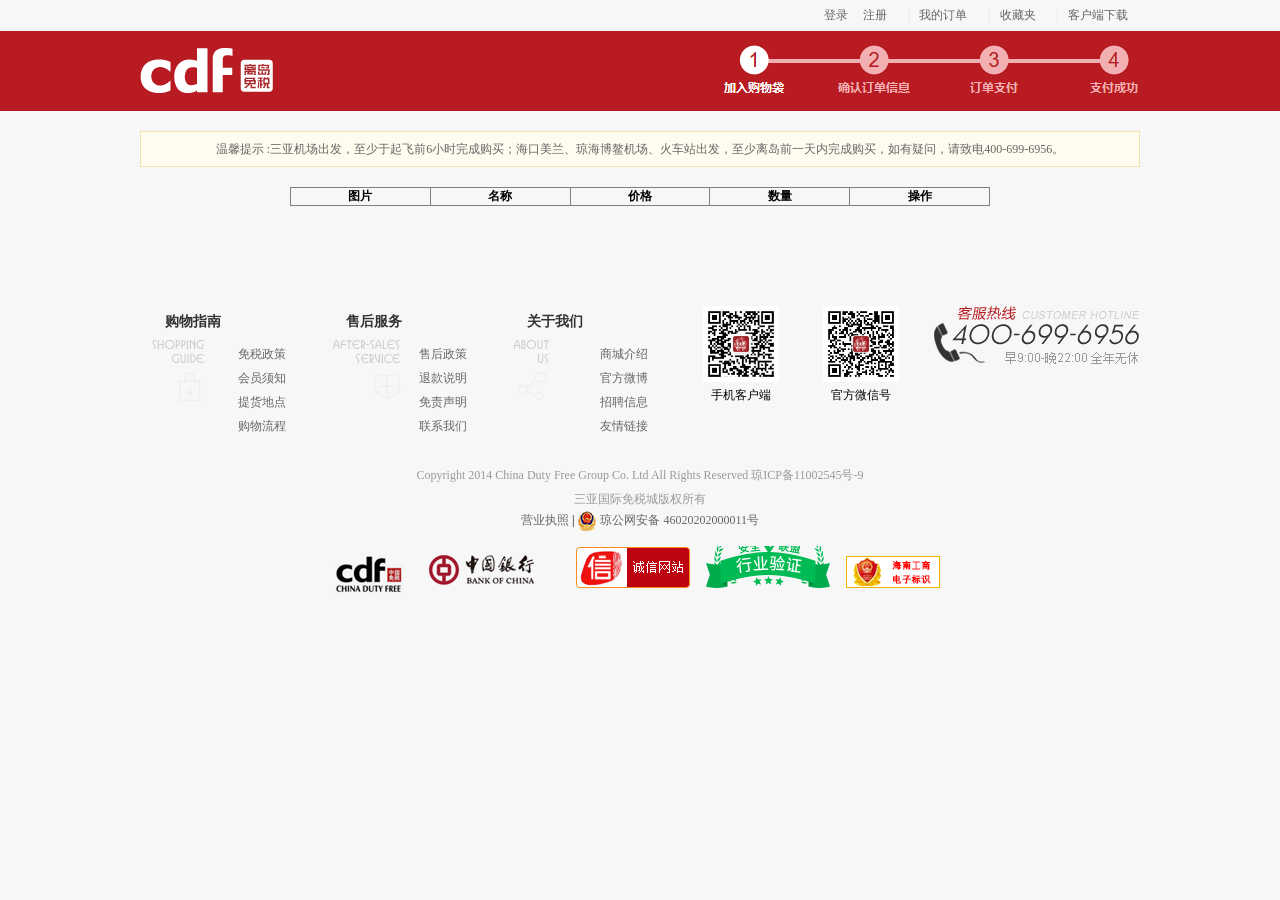
<file: car.html>
<!DOCTYPE html>
<html>
	<head>
		<meta charset="utf-8">
		<title>CDF离岛免税</title>
		<link rel="stylesheet" href="css/public.css">
		<link rel="stylesheet" href="css/shoping.css">
	</head>
	<body>
		<!-- 顶部 -->
		<div id="top">
			<div class="margin">
				<div class="menu">
					<a href="log.html">登录</a>
					<a href="log in.html">注册</a>
					<span>|</span>
					<a href="#">我的订单</a>
					<span>|</span>
					<a href="#">收藏夹</a>
					<span>|</span>
					<a href="#">客户端下载</a>
				</div>
			</div>
		</div>
		
		<!-- 购物车专属头部 -->
		<div id="header">
			<div class="margin">
				<img src="images/shoping.png" alt="" class="logo">
				<img src="images/car.png" alt="" class="car">
			</div>
		</div>
		
		<p id="care">温馨提示 :三亚机场出发，至少于起飞前6小时完成购买；海口美兰、琼海博鳌机场、火车站出发，至少离岛前一天内完成购买，如有疑问，请致电400-699-6956。</p>
		
		<div id="list">
			<table border="1" cellspacing="0" width="700" align="center">
				<thead>
					<tr>
						<th>图片</th>
						<th>名称</th>
						<th>价格</th>
						<th>数量</th>
						<th>操作</th>
					</tr>
				</thead>
				<tbody>
					<!-- <tr>
						<td><img src=""/></td>
						<td>Data</td>
						<td>Data</td>
						<td>Data</td>
						<td><em>删除</em></td>
					</tr> -->
				</tbody>
			</table>
		</div>
		
			
		<!-- 底部 -->
		<div id="bottom">
			<div class="margin">
				<div class="bottom1">
					<h3>购物指南</h3>
					<img src="images/b1.png" alt="">
					<ul>
						<li><a href="#">免税政策</a></li>
						<li><a href="#">会员须知</a></li>
						<li><a href="#">提货地点</a></li>
						<li><a href="#">购物流程</a></li>
					</ul>
				</div>
				<div class="bottom1">
					<h3>售后服务</h3>
					<img src="images/b2.png">
					<ul>
						<li><a href="#">售后政策</a></li>
						<li><a href="#">退款说明</a></li>
						<li><a href="#">免责声明</a></li>
						<li><a href="#">联系我们</a></li>
					</ul>
				</div>
				<div class="bottom1">
					<h3>关于我们</h3>
					<img src="images/b3.png">
					<ul>
						<li><a href="#">商城介绍</a></li>
						<li><a href="#">官方微博</a></li>
						<li><a href="#">招聘信息</a></li>
						<li><a href="#">友情链接</a></li>
					</ul>
				</div>
				<div class="bottom2">
					<img src="images/ma.jpg" alt="">
					手机客户端
				</div>
				<div class="bottom2">
					<img src="images/ma2.jpg" alt="">
					官方微信号
				</div>
				<div class="tel">
					<img src="images/tel.png" alt="">
				</div>
			</div>
		</div>
		<!-- 页脚 -->
		<div id="footer">
			<div class="content">
				Copyright 2014 China Duty Free Group Co. Ltd All Rights Reserved  琼ICP备11002545号-9 <br>
				三亚国际免税城版权所有
			</div>
			<div class="info">
				<a href="#">营业执照</a>
				<span>|</span>
				<a href="#"><img src="images/mao.png" alt=""> 琼公网安备 46020202000011号</a>
			</div>
			<div class="di">
				<img src="images/di.png" alt="">
			</div>
		</div>
		
	</body>
	<script src="libs/jquery.js" type="text/javascript" charset="utf-8"></script>
	<script src="libs/jquery.cookie.js" type="text/javascript" charset="utf-8"></script>
	<script src="js/car.js" type="text/javascript" charset="utf-8"></script>
</html>
</file>
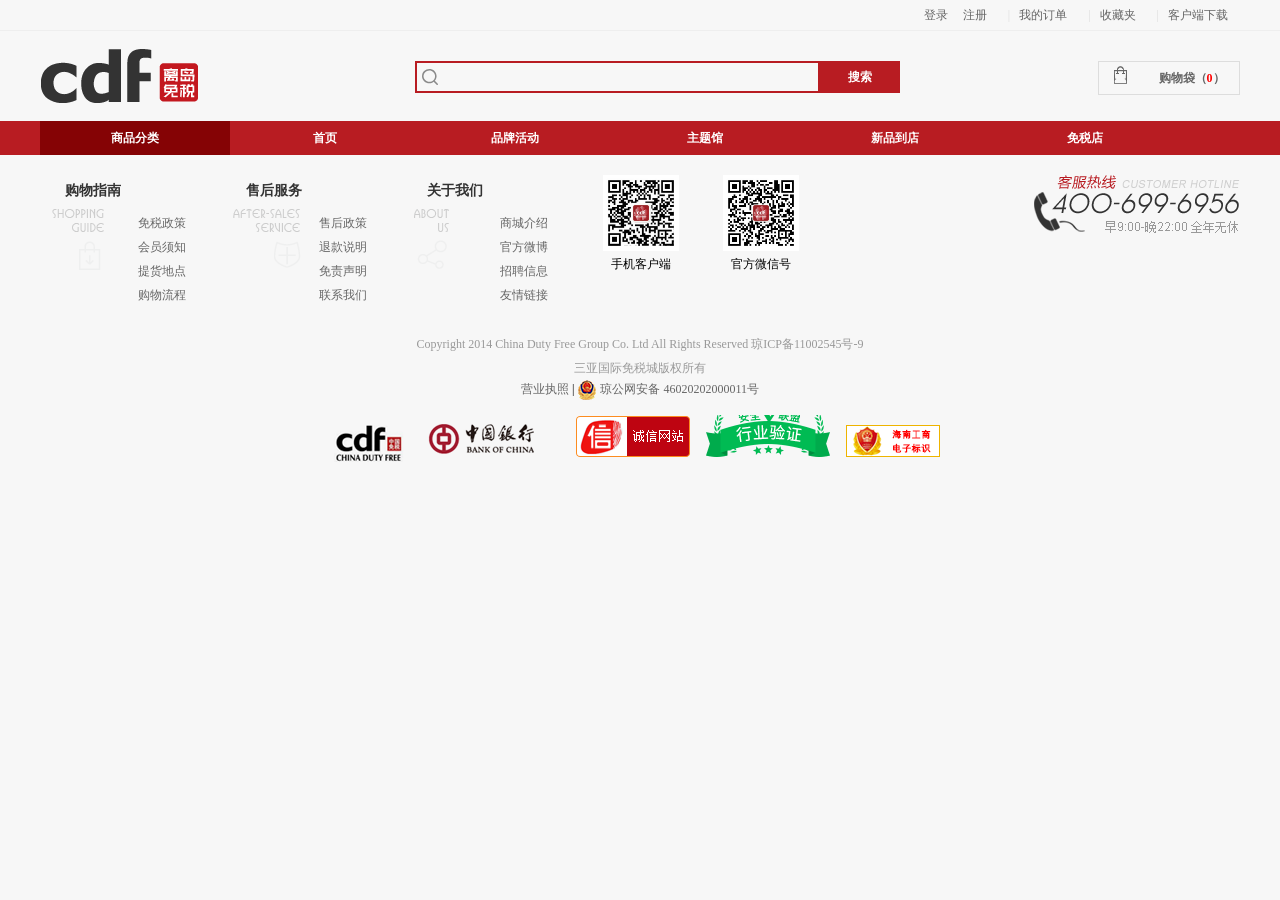
<file: goods.html>
<!DOCTYPE html>
<html>
	<head>
		<meta charset="utf-8">
		<title>CDF离岛免税</title>
		<link rel="stylesheet" href="css/public.css">
		<link rel="stylesheet" href="css/home.css">
		<link rel="stylesheet" type="text/css" href="css/goods.css"/>
	</head>
	<body>
		<!-- 顶部 -->
		<div id="top">
			<div class="margin">
				<div class="menu">
					<a href="log.html">登录</a>
					<a href="log in.html">注册</a>
					<span>|</span>
					<a href="#">我的订单</a>
					<span>|</span>
					<a href="#">收藏夹</a>
					<span>|</span>
					<a href="#">客户端下载</a>
				</div>
			</div>
		</div>

		<!--头部-->
		<div id="header">
			<div class="margin">
				<a href="#" class="logo">
					<img src="images/logo.png" alt="">
				</a>
				<form class="search">
					<input type="text" class="txt">
					<input type="submit" value="搜索" class="btn" />
				</form>

				<!-- 记得加JS跳转 -->
				<div class="shopcar">
					<a href="car.html">购物袋（<span>0</span>）</a>
				</div>
			</div>
		</div>
		<!-- 导航栏 -->
		<nav id="nav">
			<div class="margin">
				<ul class="clear">
					<li class="nav-list">
						<span>商品分类</span>
						<ul>
							<li class="list-1">
								<i></i><a href="#">美妆</a>
								<div class="min-box">
									<p>
										<span>护肤</span>
										<span>护肤</span>
										<span>护肤</span>
										<span>护肤</span>
										<span>护肤</span>
										<span>护肤</span>
										<span>护肤</span>
										<span>护肤</span>
										<span>护肤</span>
										<span>护肤</span>
										<span>护肤</span>
										<span>护肤</span>
										<span>护肤</span>
									</p>
									<p>
										<span>护肤</span>
										<span>护肤</span>
										<span>护肤</span>
										<span>护肤</span>
										<span>护肤</span>
										<span>护肤</span>
										<span>护肤</span>
										<span>护肤</span>
										<span>护肤</span>
										<span>护肤</span>
										<span>护肤</span>
										<span>护肤</span>
										<span>护肤</span>
									</p>
									<p>
										<span>护肤</span>
										<span>护肤</span>
										<span>护肤</span>
										<span>护肤</span>
										<span>护肤</span>
										<span>护肤</span>
										<span>护肤</span>
										<span>护肤</span>
										<span>护肤</span>
										<span>护肤</span>
										<span>护肤</span>
										<span>护肤</span>
										<span>护肤</span>
										<span>护肤</span>
										<span>护肤</span>
										<span>护肤</span>
										<span>护肤</span>
										<span>护肤</span>
										<span>护肤</span>
										<span>护肤</span>
										<span>护肤</span>
									</p>
									<p>
										<span>护肤</span>
										<span>护肤</span>
										<span>护肤</span>
										<span>护肤</span>
										<span>护肤</span>
										<span>护肤</span>
										<span>护肤</span>
										<span>护肤</span>
										<span>护肤</span>
										<span>护肤</span>
										<span>护肤</span>
										<span>护肤</span>
										<span>护肤</span>
									</p>
									<p>
										<span>护肤</span>
										<span>护肤</span>
										<span>护肤</span>
										<span>护肤</span>
										<span>护肤</span>
										<span>护肤</span>
										<span>护肤</span>
										<span>护肤</span>
										<span>护肤</span>
										<span>护肤</span>
										<span>护肤</span>
										<span>护肤</span>
										<span>护肤</span>
										<span>护肤</span>
										<span>护肤</span>
										<span>护肤</span>
										<span>护肤</span>
										<span>护肤</span>
									</p>
								</div>
							</li>
							<li class="list-2">
								<i></i><a href="#">香水</a>
								<div class="min-box">
									<p>
										<span>护肤</span>
										<span>护肤</span>
										<span>护肤</span>
										<span>护肤</span>
										<span>护肤</span>
										<span>护肤</span>
										<span>护肤</span>
										<span>护肤</span>
										<span>护肤</span>
										<span>护肤</span>
										<span>护肤</span>
										<span>护肤</span>
										<span>护肤</span>
									</p>
									<p>
										<span>护肤</span>
										<span>护肤</span>
										<span>护肤</span>
										<span>护肤</span>
										<span>护肤</span>
										<span>护肤</span>
										<span>护肤</span>
										<span>护肤</span>
										<span>护肤</span>
										<span>护肤</span>
										<span>护肤</span>
										<span>护肤</span>
										<span>护肤</span>
									</p>
									<p>
										<span>护肤</span>
										<span>护肤</span>
										<span>护肤</span>
										<span>护肤</span>
										<span>护肤</span>
										<span>护肤</span>
										<span>护肤</span>
										<span>护肤</span>
										<span>护肤</span>
										<span>护肤</span>
										<span>护肤</span>
										<span>护肤</span>
										<span>护肤</span>
										<span>护肤</span>
										<span>护肤</span>
										<span>护肤</span>
										<span>护肤</span>
										<span>护肤</span>
										<span>护肤</span>
										<span>护肤</span>
										<span>护肤</span>
									</p>
									<p>
										<span>护肤</span>
										<span>护肤</span>
										<span>护肤</span>
										<span>护肤</span>
										<span>护肤</span>
										<span>护肤</span>
										<span>护肤</span>
										<span>护肤</span>
										<span>护肤</span>
										<span>护肤</span>
										<span>护肤</span>
										<span>护肤</span>
										<span>护肤</span>
									</p>
									<p>
										<span>护肤</span>
										<span>护肤</span>
										<span>护肤</span>
										<span>护肤</span>
										<span>护肤</span>
										<span>护肤</span>
										<span>护肤</span>
										<span>护肤</span>
										<span>护肤</span>
										<span>护肤</span>
										<span>护肤</span>
										<span>护肤</span>
										<span>护肤</span>
										<span>护肤</span>
										<span>护肤</span>
										<span>护肤</span>
										<span>护肤</span>
										<span>护肤</span>
									</p>
								</div>
							</li>
							<li class="list-3">
								<i></i><a href="#">腕表</a>
								<div class="min-box">
									<p>
										<span>护肤</span>
										<span>护肤</span>
										<span>护肤</span>
										<span>护肤</span>
										<span>护肤</span>
										<span>护肤</span>
										<span>护肤</span>
										<span>护肤</span>
										<span>护肤</span>
										<span>护肤</span>
										<span>护肤</span>
										<span>护肤</span>
										<span>护肤</span>
									</p>
									<p>
										<span>护肤</span>
										<span>护肤</span>
										<span>护肤</span>
										<span>护肤</span>
										<span>护肤</span>
										<span>护肤</span>
										<span>护肤</span>
										<span>护肤</span>
										<span>护肤</span>
										<span>护肤</span>
										<span>护肤</span>
										<span>护肤</span>
										<span>护肤</span>
									</p>
									<p>
										<span>护肤</span>
										<span>护肤</span>
										<span>护肤</span>
										<span>护肤</span>
										<span>护肤</span>
										<span>护肤</span>
										<span>护肤</span>
										<span>护肤</span>
										<span>护肤</span>
										<span>护肤</span>
										<span>护肤</span>
										<span>护肤</span>
										<span>护肤</span>
										<span>护肤</span>
										<span>护肤</span>
										<span>护肤</span>
										<span>护肤</span>
										<span>护肤</span>
										<span>护肤</span>
										<span>护肤</span>
										<span>护肤</span>
									</p>
									<p>
										<span>护肤</span>
										<span>护肤</span>
										<span>护肤</span>
										<span>护肤</span>
										<span>护肤</span>
										<span>护肤</span>
										<span>护肤</span>
										<span>护肤</span>
										<span>护肤</span>
										<span>护肤</span>
										<span>护肤</span>
										<span>护肤</span>
										<span>护肤</span>
									</p>
									<p>
										<span>护肤</span>
										<span>护肤</span>
										<span>护肤</span>
										<span>护肤</span>
										<span>护肤</span>
										<span>护肤</span>
										<span>护肤</span>
										<span>护肤</span>
										<span>护肤</span>
										<span>护肤</span>
										<span>护肤</span>
										<span>护肤</span>
										<span>护肤</span>
										<span>护肤</span>
										<span>护肤</span>
										<span>护肤</span>
										<span>护肤</span>
										<span>护肤</span>
									</p>
								</div>
							</li>
							<li class="list-4">
								<i></i><a href="#">箱包</a>
								<div class="min-box">
									<p>
										<span>护肤</span>
										<span>护肤</span>
										<span>护肤</span>
										<span>护肤</span>
										<span>护肤</span>
										<span>护肤</span>
										<span>护肤</span>
										<span>护肤</span>
										<span>护肤</span>
										<span>护肤</span>
										<span>护肤</span>
										<span>护肤</span>
										<span>护肤</span>
									</p>
									<p>
										<span>护肤</span>
										<span>护肤</span>
										<span>护肤</span>
										<span>护肤</span>
										<span>护肤</span>
										<span>护肤</span>
										<span>护肤</span>
										<span>护肤</span>
										<span>护肤</span>
										<span>护肤</span>
										<span>护肤</span>
										<span>护肤</span>
										<span>护肤</span>
									</p>
									<p>
										<span>护肤</span>
										<span>护肤</span>
										<span>护肤</span>
										<span>护肤</span>
										<span>护肤</span>
										<span>护肤</span>
										<span>护肤</span>
										<span>护肤</span>
										<span>护肤</span>
										<span>护肤</span>
										<span>护肤</span>
										<span>护肤</span>
										<span>护肤</span>
										<span>护肤</span>
										<span>护肤</span>
										<span>护肤</span>
										<span>护肤</span>
										<span>护肤</span>
										<span>护肤</span>
										<span>护肤</span>
										<span>护肤</span>
									</p>
									<p>
										<span>护肤</span>
										<span>护肤</span>
										<span>护肤</span>
										<span>护肤</span>
										<span>护肤</span>
										<span>护肤</span>
										<span>护肤</span>
										<span>护肤</span>
										<span>护肤</span>
										<span>护肤</span>
										<span>护肤</span>
										<span>护肤</span>
										<span>护肤</span>
									</p>
									<p>
										<span>护肤</span>
										<span>护肤</span>
										<span>护肤</span>
										<span>护肤</span>
										<span>护肤</span>
										<span>护肤</span>
										<span>护肤</span>
										<span>护肤</span>
										<span>护肤</span>
										<span>护肤</span>
										<span>护肤</span>
										<span>护肤</span>
										<span>护肤</span>
										<span>护肤</span>
										<span>护肤</span>
										<span>护肤</span>
										<span>护肤</span>
										<span>护肤</span>
									</p>
								</div>
							</li>
							<li class="list-5">
								<i></i><a href="#">配饰</a>
								<div class="min-box">
									<p>
										<span>护肤</span>
										<span>护肤</span>
										<span>护肤</span>
										<span>护肤</span>
										<span>护肤</span>
										<span>护肤</span>
										<span>护肤</span>
										<span>护肤</span>
										<span>护肤</span>
										<span>护肤</span>
										<span>护肤</span>
										<span>护肤</span>
										<span>护肤</span>
									</p>
									<p>
										<span>护肤</span>
										<span>护肤</span>
										<span>护肤</span>
										<span>护肤</span>
										<span>护肤</span>
										<span>护肤</span>
										<span>护肤</span>
										<span>护肤</span>
										<span>护肤</span>
										<span>护肤</span>
										<span>护肤</span>
										<span>护肤</span>
										<span>护肤</span>
									</p>
									<p>
										<span>护肤</span>
										<span>护肤</span>
										<span>护肤</span>
										<span>护肤</span>
										<span>护肤</span>
										<span>护肤</span>
										<span>护肤</span>
										<span>护肤</span>
										<span>护肤</span>
										<span>护肤</span>
										<span>护肤</span>
										<span>护肤</span>
										<span>护肤</span>
										<span>护肤</span>
										<span>护肤</span>
										<span>护肤</span>
										<span>护肤</span>
										<span>护肤</span>
										<span>护肤</span>
										<span>护肤</span>
										<span>护肤</span>
									</p>
									<p>
										<span>护肤</span>
										<span>护肤</span>
										<span>护肤</span>
										<span>护肤</span>
										<span>护肤</span>
										<span>护肤</span>
										<span>护肤</span>
										<span>护肤</span>
										<span>护肤</span>
										<span>护肤</span>
										<span>护肤</span>
										<span>护肤</span>
										<span>护肤</span>
									</p>
									<p>
										<span>护肤</span>
										<span>护肤</span>
										<span>护肤</span>
										<span>护肤</span>
										<span>护肤</span>
										<span>护肤</span>
										<span>护肤</span>
										<span>护肤</span>
										<span>护肤</span>
										<span>护肤</span>
										<span>护肤</span>
										<span>护肤</span>
										<span>护肤</span>
										<span>护肤</span>
										<span>护肤</span>
										<span>护肤</span>
										<span>护肤</span>
										<span>护肤</span>
									</p>
								</div>
							</li>
							<li class="list-6">
								<i></i><a href="#">鞋帽</a>
								<div class="min-box">
									<p>
										<span>护肤</span>
										<span>护肤</span>
										<span>护肤</span>
										<span>护肤</span>
										<span>护肤</span>
										<span>护肤</span>
										<span>护肤</span>
										<span>护肤</span>
										<span>护肤</span>
										<span>护肤</span>
										<span>护肤</span>
										<span>护肤</span>
										<span>护肤</span>
									</p>
									<p>
										<span>护肤</span>
										<span>护肤</span>
										<span>护肤</span>
										<span>护肤</span>
										<span>护肤</span>
										<span>护肤</span>
										<span>护肤</span>
										<span>护肤</span>
										<span>护肤</span>
										<span>护肤</span>
										<span>护肤</span>
										<span>护肤</span>
										<span>护肤</span>
									</p>
									<p>
										<span>护肤</span>
										<span>护肤</span>
										<span>护肤</span>
										<span>护肤</span>
										<span>护肤</span>
										<span>护肤</span>
										<span>护肤</span>
										<span>护肤</span>
										<span>护肤</span>
										<span>护肤</span>
										<span>护肤</span>
										<span>护肤</span>
										<span>护肤</span>
										<span>护肤</span>
										<span>护肤</span>
										<span>护肤</span>
										<span>护肤</span>
										<span>护肤</span>
										<span>护肤</span>
										<span>护肤</span>
										<span>护肤</span>
									</p>
									<p>
										<span>护肤</span>
										<span>护肤</span>
										<span>护肤</span>
										<span>护肤</span>
										<span>护肤</span>
										<span>护肤</span>
										<span>护肤</span>
										<span>护肤</span>
										<span>护肤</span>
										<span>护肤</span>
										<span>护肤</span>
										<span>护肤</span>
										<span>护肤</span>
									</p>
									<p>
										<span>护肤</span>
										<span>护肤</span>
										<span>护肤</span>
										<span>护肤</span>
										<span>护肤</span>
										<span>护肤</span>
										<span>护肤</span>
										<span>护肤</span>
										<span>护肤</span>
										<span>护肤</span>
										<span>护肤</span>
										<span>护肤</span>
										<span>护肤</span>
										<span>护肤</span>
										<span>护肤</span>
										<span>护肤</span>
										<span>护肤</span>
										<span>护肤</span>
									</p>
								</div>
							</li>
							<li class="list-7">
								<i></i><a href="#">生活</a>
								<div class="min-box">
									<p>
										<span>护肤</span>
										<span>护肤</span>
										<span>护肤</span>
										<span>护肤</span>
										<span>护肤</span>
										<span>护肤</span>
										<span>护肤</span>
										<span>护肤</span>
										<span>护肤</span>
										<span>护肤</span>
										<span>护肤</span>
										<span>护肤</span>
										<span>护肤</span>
									</p>
									<p>
										<span>护肤</span>
										<span>护肤</span>
										<span>护肤</span>
										<span>护肤</span>
										<span>护肤</span>
										<span>护肤</span>
										<span>护肤</span>
										<span>护肤</span>
										<span>护肤</span>
										<span>护肤</span>
										<span>护肤</span>
										<span>护肤</span>
										<span>护肤</span>
									</p>
									<p>
										<span>护肤</span>
										<span>护肤</span>
										<span>护肤</span>
										<span>护肤</span>
										<span>护肤</span>
										<span>护肤</span>
										<span>护肤</span>
										<span>护肤</span>
										<span>护肤</span>
										<span>护肤</span>
										<span>护肤</span>
										<span>护肤</span>
										<span>护肤</span>
										<span>护肤</span>
										<span>护肤</span>
										<span>护肤</span>
										<span>护肤</span>
										<span>护肤</span>
										<span>护肤</span>
										<span>护肤</span>
										<span>护肤</span>
									</p>
									<p>
										<span>护肤</span>
										<span>护肤</span>
										<span>护肤</span>
										<span>护肤</span>
										<span>护肤</span>
										<span>护肤</span>
										<span>护肤</span>
										<span>护肤</span>
										<span>护肤</span>
										<span>护肤</span>
										<span>护肤</span>
										<span>护肤</span>
										<span>护肤</span>
									</p>
									<p>
										<span>护肤</span>
										<span>护肤</span>
										<span>护肤</span>
										<span>护肤</span>
										<span>护肤</span>
										<span>护肤</span>
										<span>护肤</span>
										<span>护肤</span>
										<span>护肤</span>
										<span>护肤</span>
										<span>护肤</span>
										<span>护肤</span>
										<span>护肤</span>
										<span>护肤</span>
										<span>护肤</span>
										<span>护肤</span>
										<span>护肤</span>
										<span>护肤</span>
									</p>
								</div>
							</li>
						</ul>
					</li>
					<li><a href="#">首页</a></li>
					<li><a href="#">品牌活动</a></li>
					<li><a href="#">主题馆</a></li>
					<li><a href="#">新品到店</a></li>
					<li><a href="#">免税店</a></li>
				</ul>
			</div>
		</nav>
		<!-- 商品列表 -->
		<div id="cont" class="margin">
				<!-- <div class="box" index="">
					<img src="">
					<span>999</span>
					<p></p>
					<em>加入购物车</em>
				</div> -->
		</div>
		
		<!-- 底部 -->
		<div id="bottom">
			<div class="margin">
				<div class="bottom1">
					<h3>购物指南</h3>
					<img src="images/b1.png" alt="">
					<ul>
						<li><a href="#">免税政策</a></li>
						<li><a href="#">会员须知</a></li>
						<li><a href="#">提货地点</a></li>
						<li><a href="#">购物流程</a></li>
					</ul>
				</div>
				<div class="bottom1">
					<h3>售后服务</h3>
					<img src="images/b2.png">
					<ul>
						<li><a href="#">售后政策</a></li>
						<li><a href="#">退款说明</a></li>
						<li><a href="#">免责声明</a></li>
						<li><a href="#">联系我们</a></li>
					</ul>
				</div>
				<div class="bottom1">
					<h3>关于我们</h3>
					<img src="images/b3.png">
					<ul>
						<li><a href="#">商城介绍</a></li>
						<li><a href="#">官方微博</a></li>
						<li><a href="#">招聘信息</a></li>
						<li><a href="#">友情链接</a></li>
					</ul>
				</div>
				<div class="bottom2">
					<img src="images/ma.jpg" alt="">
					手机客户端
				</div>
				<div class="bottom2">
					<img src="images/ma2.jpg" alt="">
					官方微信号
				</div>
				<div class="tel">
					<img src="images/tel.png" alt="">
				</div>
			</div>
		</div>
		<!-- 页脚 -->
		<div id="footer">
			<div class="content">
				Copyright 2014 China Duty Free Group Co. Ltd All Rights Reserved  琼ICP备11002545号-9 <br>
				三亚国际免税城版权所有
			</div>
			<div class="info">
				<a href="#">营业执照</a>
				<span>|</span>
				<a href="#"><img src="images/mao.png" alt=""> 琼公网安备 46020202000011号</a>
			</div>
			<div class="di">
				<img src="images/di.png" alt="">
			</div>
		</div>
		
	<script type="text/javascript" src="libs/ajax.3.0.js"></script>
	<script type="text/javascript" src="libs/cookie.js"></script>
	<script src="js/goods.js" type="text/javascript" charset="utf-8"></script>
	</body>
</html>
</file>
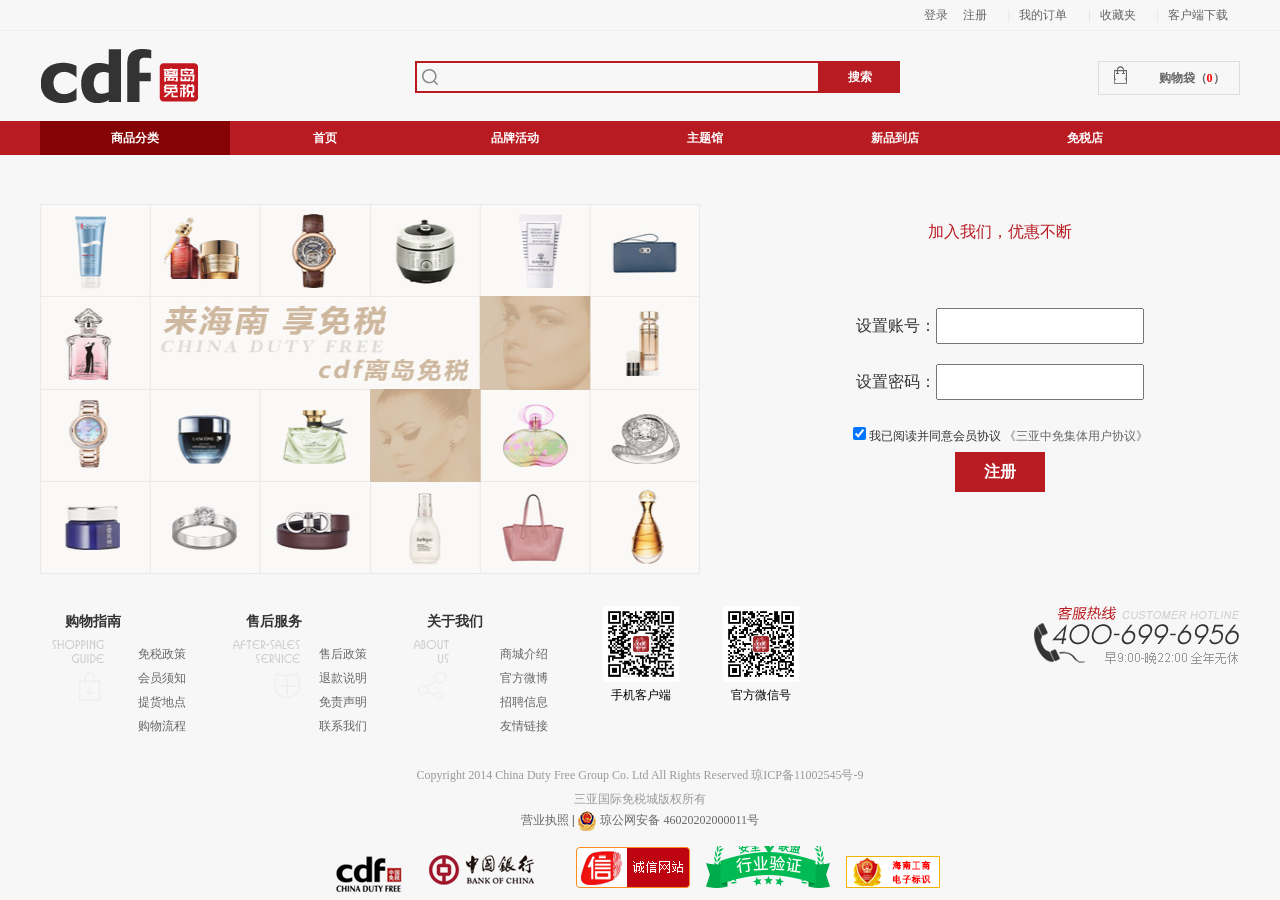
<file: log in.html>
<!DOCTYPE html>
<html>
	<head>
		<meta charset="utf-8">
		<title>CDF离岛免税</title>
		<link rel="stylesheet" href="css/public.css">
		<link rel="stylesheet" href="css/home.css">
		<link rel="stylesheet" type="text/css" href="css/log in.css"/>
	</head>
	<body>
		<!-- 顶部 -->
		<div id="top">
			<div class="margin">
				<div class="menu">
					<a href="#">登录</a>
					<a href="#">注册</a>
					<span>|</span>
					<a href="#">我的订单</a>
					<span>|</span>
					<a href="#">收藏夹</a>
					<span>|</span>
					<a href="#">客户端下载</a>
				</div>
			</div>
		</div>

		<!--头部-->
		<div id="header">
			<div class="margin">
				<a href="#" class="logo">
					<img src="images/logo.png" alt="">
				</a>
				<form class="search">
					<input type="text" class="txt">
					<input type="submit" value="搜索" class="btn" />
				</form>

				<!-- 记得加JS跳转 -->
				<div class="shopcar">
					<a href="#">购物袋（<span>0</span>）</a>
				</div>
			</div>
		</div>
		<!-- 导航栏 -->
		<nav id="nav">
			<div class="margin">
				<ul class="clear">
					<li class="nav-list">
						<span>商品分类</span>
						<ul>
							<li class="list-1">
								<i></i><a href="#">美妆</a>
								<div class="min-box">
									<p>
										<span>护肤</span>
										<span>护肤</span>
										<span>护肤</span>
										<span>护肤</span>
										<span>护肤</span>
										<span>护肤</span>
										<span>护肤</span>
										<span>护肤</span>
										<span>护肤</span>
										<span>护肤</span>
										<span>护肤</span>
										<span>护肤</span>
										<span>护肤</span>
									</p>
									<p>
										<span>护肤</span>
										<span>护肤</span>
										<span>护肤</span>
										<span>护肤</span>
										<span>护肤</span>
										<span>护肤</span>
										<span>护肤</span>
										<span>护肤</span>
										<span>护肤</span>
										<span>护肤</span>
										<span>护肤</span>
										<span>护肤</span>
										<span>护肤</span>
									</p>
									<p>
										<span>护肤</span>
										<span>护肤</span>
										<span>护肤</span>
										<span>护肤</span>
										<span>护肤</span>
										<span>护肤</span>
										<span>护肤</span>
										<span>护肤</span>
										<span>护肤</span>
										<span>护肤</span>
										<span>护肤</span>
										<span>护肤</span>
										<span>护肤</span>
										<span>护肤</span>
										<span>护肤</span>
										<span>护肤</span>
										<span>护肤</span>
										<span>护肤</span>
										<span>护肤</span>
										<span>护肤</span>
										<span>护肤</span>
									</p>
									<p>
										<span>护肤</span>
										<span>护肤</span>
										<span>护肤</span>
										<span>护肤</span>
										<span>护肤</span>
										<span>护肤</span>
										<span>护肤</span>
										<span>护肤</span>
										<span>护肤</span>
										<span>护肤</span>
										<span>护肤</span>
										<span>护肤</span>
										<span>护肤</span>
									</p>
									<p>
										<span>护肤</span>
										<span>护肤</span>
										<span>护肤</span>
										<span>护肤</span>
										<span>护肤</span>
										<span>护肤</span>
										<span>护肤</span>
										<span>护肤</span>
										<span>护肤</span>
										<span>护肤</span>
										<span>护肤</span>
										<span>护肤</span>
										<span>护肤</span>
										<span>护肤</span>
										<span>护肤</span>
										<span>护肤</span>
										<span>护肤</span>
										<span>护肤</span>
									</p>
								</div>
							</li>
							<li class="list-2">
								<i></i><a href="#">香水</a>
								<div class="min-box">
									<p>
										<span>护肤</span>
										<span>护肤</span>
										<span>护肤</span>
										<span>护肤</span>
										<span>护肤</span>
										<span>护肤</span>
										<span>护肤</span>
										<span>护肤</span>
										<span>护肤</span>
										<span>护肤</span>
										<span>护肤</span>
										<span>护肤</span>
										<span>护肤</span>
									</p>
									<p>
										<span>护肤</span>
										<span>护肤</span>
										<span>护肤</span>
										<span>护肤</span>
										<span>护肤</span>
										<span>护肤</span>
										<span>护肤</span>
										<span>护肤</span>
										<span>护肤</span>
										<span>护肤</span>
										<span>护肤</span>
										<span>护肤</span>
										<span>护肤</span>
									</p>
									<p>
										<span>护肤</span>
										<span>护肤</span>
										<span>护肤</span>
										<span>护肤</span>
										<span>护肤</span>
										<span>护肤</span>
										<span>护肤</span>
										<span>护肤</span>
										<span>护肤</span>
										<span>护肤</span>
										<span>护肤</span>
										<span>护肤</span>
										<span>护肤</span>
										<span>护肤</span>
										<span>护肤</span>
										<span>护肤</span>
										<span>护肤</span>
										<span>护肤</span>
										<span>护肤</span>
										<span>护肤</span>
										<span>护肤</span>
									</p>
									<p>
										<span>护肤</span>
										<span>护肤</span>
										<span>护肤</span>
										<span>护肤</span>
										<span>护肤</span>
										<span>护肤</span>
										<span>护肤</span>
										<span>护肤</span>
										<span>护肤</span>
										<span>护肤</span>
										<span>护肤</span>
										<span>护肤</span>
										<span>护肤</span>
									</p>
									<p>
										<span>护肤</span>
										<span>护肤</span>
										<span>护肤</span>
										<span>护肤</span>
										<span>护肤</span>
										<span>护肤</span>
										<span>护肤</span>
										<span>护肤</span>
										<span>护肤</span>
										<span>护肤</span>
										<span>护肤</span>
										<span>护肤</span>
										<span>护肤</span>
										<span>护肤</span>
										<span>护肤</span>
										<span>护肤</span>
										<span>护肤</span>
										<span>护肤</span>
									</p>
								</div>
							</li>
							<li class="list-3">
								<i></i><a href="#">腕表</a>
								<div class="min-box">
									<p>
										<span>护肤</span>
										<span>护肤</span>
										<span>护肤</span>
										<span>护肤</span>
										<span>护肤</span>
										<span>护肤</span>
										<span>护肤</span>
										<span>护肤</span>
										<span>护肤</span>
										<span>护肤</span>
										<span>护肤</span>
										<span>护肤</span>
										<span>护肤</span>
									</p>
									<p>
										<span>护肤</span>
										<span>护肤</span>
										<span>护肤</span>
										<span>护肤</span>
										<span>护肤</span>
										<span>护肤</span>
										<span>护肤</span>
										<span>护肤</span>
										<span>护肤</span>
										<span>护肤</span>
										<span>护肤</span>
										<span>护肤</span>
										<span>护肤</span>
									</p>
									<p>
										<span>护肤</span>
										<span>护肤</span>
										<span>护肤</span>
										<span>护肤</span>
										<span>护肤</span>
										<span>护肤</span>
										<span>护肤</span>
										<span>护肤</span>
										<span>护肤</span>
										<span>护肤</span>
										<span>护肤</span>
										<span>护肤</span>
										<span>护肤</span>
										<span>护肤</span>
										<span>护肤</span>
										<span>护肤</span>
										<span>护肤</span>
										<span>护肤</span>
										<span>护肤</span>
										<span>护肤</span>
										<span>护肤</span>
									</p>
									<p>
										<span>护肤</span>
										<span>护肤</span>
										<span>护肤</span>
										<span>护肤</span>
										<span>护肤</span>
										<span>护肤</span>
										<span>护肤</span>
										<span>护肤</span>
										<span>护肤</span>
										<span>护肤</span>
										<span>护肤</span>
										<span>护肤</span>
										<span>护肤</span>
									</p>
									<p>
										<span>护肤</span>
										<span>护肤</span>
										<span>护肤</span>
										<span>护肤</span>
										<span>护肤</span>
										<span>护肤</span>
										<span>护肤</span>
										<span>护肤</span>
										<span>护肤</span>
										<span>护肤</span>
										<span>护肤</span>
										<span>护肤</span>
										<span>护肤</span>
										<span>护肤</span>
										<span>护肤</span>
										<span>护肤</span>
										<span>护肤</span>
										<span>护肤</span>
									</p>
								</div>
							</li>
							<li class="list-4">
								<i></i><a href="#">箱包</a>
								<div class="min-box">
									<p>
										<span>护肤</span>
										<span>护肤</span>
										<span>护肤</span>
										<span>护肤</span>
										<span>护肤</span>
										<span>护肤</span>
										<span>护肤</span>
										<span>护肤</span>
										<span>护肤</span>
										<span>护肤</span>
										<span>护肤</span>
										<span>护肤</span>
										<span>护肤</span>
									</p>
									<p>
										<span>护肤</span>
										<span>护肤</span>
										<span>护肤</span>
										<span>护肤</span>
										<span>护肤</span>
										<span>护肤</span>
										<span>护肤</span>
										<span>护肤</span>
										<span>护肤</span>
										<span>护肤</span>
										<span>护肤</span>
										<span>护肤</span>
										<span>护肤</span>
									</p>
									<p>
										<span>护肤</span>
										<span>护肤</span>
										<span>护肤</span>
										<span>护肤</span>
										<span>护肤</span>
										<span>护肤</span>
										<span>护肤</span>
										<span>护肤</span>
										<span>护肤</span>
										<span>护肤</span>
										<span>护肤</span>
										<span>护肤</span>
										<span>护肤</span>
										<span>护肤</span>
										<span>护肤</span>
										<span>护肤</span>
										<span>护肤</span>
										<span>护肤</span>
										<span>护肤</span>
										<span>护肤</span>
										<span>护肤</span>
									</p>
									<p>
										<span>护肤</span>
										<span>护肤</span>
										<span>护肤</span>
										<span>护肤</span>
										<span>护肤</span>
										<span>护肤</span>
										<span>护肤</span>
										<span>护肤</span>
										<span>护肤</span>
										<span>护肤</span>
										<span>护肤</span>
										<span>护肤</span>
										<span>护肤</span>
									</p>
									<p>
										<span>护肤</span>
										<span>护肤</span>
										<span>护肤</span>
										<span>护肤</span>
										<span>护肤</span>
										<span>护肤</span>
										<span>护肤</span>
										<span>护肤</span>
										<span>护肤</span>
										<span>护肤</span>
										<span>护肤</span>
										<span>护肤</span>
										<span>护肤</span>
										<span>护肤</span>
										<span>护肤</span>
										<span>护肤</span>
										<span>护肤</span>
										<span>护肤</span>
									</p>
								</div>
							</li>
							<li class="list-5">
								<i></i><a href="#">配饰</a>
								<div class="min-box">
									<p>
										<span>护肤</span>
										<span>护肤</span>
										<span>护肤</span>
										<span>护肤</span>
										<span>护肤</span>
										<span>护肤</span>
										<span>护肤</span>
										<span>护肤</span>
										<span>护肤</span>
										<span>护肤</span>
										<span>护肤</span>
										<span>护肤</span>
										<span>护肤</span>
									</p>
									<p>
										<span>护肤</span>
										<span>护肤</span>
										<span>护肤</span>
										<span>护肤</span>
										<span>护肤</span>
										<span>护肤</span>
										<span>护肤</span>
										<span>护肤</span>
										<span>护肤</span>
										<span>护肤</span>
										<span>护肤</span>
										<span>护肤</span>
										<span>护肤</span>
									</p>
									<p>
										<span>护肤</span>
										<span>护肤</span>
										<span>护肤</span>
										<span>护肤</span>
										<span>护肤</span>
										<span>护肤</span>
										<span>护肤</span>
										<span>护肤</span>
										<span>护肤</span>
										<span>护肤</span>
										<span>护肤</span>
										<span>护肤</span>
										<span>护肤</span>
										<span>护肤</span>
										<span>护肤</span>
										<span>护肤</span>
										<span>护肤</span>
										<span>护肤</span>
										<span>护肤</span>
										<span>护肤</span>
										<span>护肤</span>
									</p>
									<p>
										<span>护肤</span>
										<span>护肤</span>
										<span>护肤</span>
										<span>护肤</span>
										<span>护肤</span>
										<span>护肤</span>
										<span>护肤</span>
										<span>护肤</span>
										<span>护肤</span>
										<span>护肤</span>
										<span>护肤</span>
										<span>护肤</span>
										<span>护肤</span>
									</p>
									<p>
										<span>护肤</span>
										<span>护肤</span>
										<span>护肤</span>
										<span>护肤</span>
										<span>护肤</span>
										<span>护肤</span>
										<span>护肤</span>
										<span>护肤</span>
										<span>护肤</span>
										<span>护肤</span>
										<span>护肤</span>
										<span>护肤</span>
										<span>护肤</span>
										<span>护肤</span>
										<span>护肤</span>
										<span>护肤</span>
										<span>护肤</span>
										<span>护肤</span>
									</p>
								</div>
							</li>
							<li class="list-6">
								<i></i><a href="#">鞋帽</a>
								<div class="min-box">
									<p>
										<span>护肤</span>
										<span>护肤</span>
										<span>护肤</span>
										<span>护肤</span>
										<span>护肤</span>
										<span>护肤</span>
										<span>护肤</span>
										<span>护肤</span>
										<span>护肤</span>
										<span>护肤</span>
										<span>护肤</span>
										<span>护肤</span>
										<span>护肤</span>
									</p>
									<p>
										<span>护肤</span>
										<span>护肤</span>
										<span>护肤</span>
										<span>护肤</span>
										<span>护肤</span>
										<span>护肤</span>
										<span>护肤</span>
										<span>护肤</span>
										<span>护肤</span>
										<span>护肤</span>
										<span>护肤</span>
										<span>护肤</span>
										<span>护肤</span>
									</p>
									<p>
										<span>护肤</span>
										<span>护肤</span>
										<span>护肤</span>
										<span>护肤</span>
										<span>护肤</span>
										<span>护肤</span>
										<span>护肤</span>
										<span>护肤</span>
										<span>护肤</span>
										<span>护肤</span>
										<span>护肤</span>
										<span>护肤</span>
										<span>护肤</span>
										<span>护肤</span>
										<span>护肤</span>
										<span>护肤</span>
										<span>护肤</span>
										<span>护肤</span>
										<span>护肤</span>
										<span>护肤</span>
										<span>护肤</span>
									</p>
									<p>
										<span>护肤</span>
										<span>护肤</span>
										<span>护肤</span>
										<span>护肤</span>
										<span>护肤</span>
										<span>护肤</span>
										<span>护肤</span>
										<span>护肤</span>
										<span>护肤</span>
										<span>护肤</span>
										<span>护肤</span>
										<span>护肤</span>
										<span>护肤</span>
									</p>
									<p>
										<span>护肤</span>
										<span>护肤</span>
										<span>护肤</span>
										<span>护肤</span>
										<span>护肤</span>
										<span>护肤</span>
										<span>护肤</span>
										<span>护肤</span>
										<span>护肤</span>
										<span>护肤</span>
										<span>护肤</span>
										<span>护肤</span>
										<span>护肤</span>
										<span>护肤</span>
										<span>护肤</span>
										<span>护肤</span>
										<span>护肤</span>
										<span>护肤</span>
									</p>
								</div>
							</li>
							<li class="list-7">
								<i></i><a href="#">生活</a>
								<div class="min-box">
									<p>
										<span>护肤</span>
										<span>护肤</span>
										<span>护肤</span>
										<span>护肤</span>
										<span>护肤</span>
										<span>护肤</span>
										<span>护肤</span>
										<span>护肤</span>
										<span>护肤</span>
										<span>护肤</span>
										<span>护肤</span>
										<span>护肤</span>
										<span>护肤</span>
									</p>
									<p>
										<span>护肤</span>
										<span>护肤</span>
										<span>护肤</span>
										<span>护肤</span>
										<span>护肤</span>
										<span>护肤</span>
										<span>护肤</span>
										<span>护肤</span>
										<span>护肤</span>
										<span>护肤</span>
										<span>护肤</span>
										<span>护肤</span>
										<span>护肤</span>
									</p>
									<p>
										<span>护肤</span>
										<span>护肤</span>
										<span>护肤</span>
										<span>护肤</span>
										<span>护肤</span>
										<span>护肤</span>
										<span>护肤</span>
										<span>护肤</span>
										<span>护肤</span>
										<span>护肤</span>
										<span>护肤</span>
										<span>护肤</span>
										<span>护肤</span>
										<span>护肤</span>
										<span>护肤</span>
										<span>护肤</span>
										<span>护肤</span>
										<span>护肤</span>
										<span>护肤</span>
										<span>护肤</span>
										<span>护肤</span>
									</p>
									<p>
										<span>护肤</span>
										<span>护肤</span>
										<span>护肤</span>
										<span>护肤</span>
										<span>护肤</span>
										<span>护肤</span>
										<span>护肤</span>
										<span>护肤</span>
										<span>护肤</span>
										<span>护肤</span>
										<span>护肤</span>
										<span>护肤</span>
										<span>护肤</span>
									</p>
									<p>
										<span>护肤</span>
										<span>护肤</span>
										<span>护肤</span>
										<span>护肤</span>
										<span>护肤</span>
										<span>护肤</span>
										<span>护肤</span>
										<span>护肤</span>
										<span>护肤</span>
										<span>护肤</span>
										<span>护肤</span>
										<span>护肤</span>
										<span>护肤</span>
										<span>护肤</span>
										<span>护肤</span>
										<span>护肤</span>
										<span>护肤</span>
										<span>护肤</span>
									</p>
								</div>
							</li>
						</ul>
					</li>
					<li><a href="#">首页</a></li>
					<li><a href="#">品牌活动</a></li>
					<li><a href="#">主题馆</a></li>
					<li><a href="#">新品到店</a></li>
					<li><a href="#">免税店</a></li>
				</ul>
			</div>
		</nav>
		
		<!-- log -->
		<div id="log">
			<div class="margin">
				<img src="images/log.jpg" alt="">
				<form>
					<h3>加入我们，优惠不断</h3>
					<span>设置账号：</span><input type="text" id="user" value="" />
					<br>
					<span>设置密码：</span><input type="password" id="psw" value="" />
					<br>
					<input type="checkbox" value="Car" checked="checked" />
					<span class="xieyi">我已阅读并同意会员协议</span>
					<a href="#">《三亚中免集体用户协议》</a>
					<br>
					<input type="button" name="" id="btn" value="注册" />
					
				</form>
			</div>
		</div>
		
		
		
		
		
		<!-- 底部 -->
		<div id="bottom">
			<div class="margin">
				<div class="bottom1">
					<h3>购物指南</h3>
					<img src="images/b1.png" alt="">
					<ul>
						<li><a href="#">免税政策</a></li>
						<li><a href="#">会员须知</a></li>
						<li><a href="#">提货地点</a></li>
						<li><a href="#">购物流程</a></li>
					</ul>
				</div>
				<div class="bottom1">
					<h3>售后服务</h3>
					<img src="images/b2.png">
					<ul>
						<li><a href="#">售后政策</a></li>
						<li><a href="#">退款说明</a></li>
						<li><a href="#">免责声明</a></li>
						<li><a href="#">联系我们</a></li>
					</ul>
				</div>
				<div class="bottom1">
					<h3>关于我们</h3>
					<img src="images/b3.png">
					<ul>
						<li><a href="#">商城介绍</a></li>
						<li><a href="#">官方微博</a></li>
						<li><a href="#">招聘信息</a></li>
						<li><a href="#">友情链接</a></li>
					</ul>
				</div>
				<div class="bottom2">
					<img src="images/ma.jpg" alt="">
					手机客户端
				</div>
				<div class="bottom2">
					<img src="images/ma2.jpg" alt="">
					官方微信号
				</div>
				<div class="tel">
					<img src="images/tel.png" alt="">
				</div>
			</div>
		</div>
		<!-- 页脚 -->
		<div id="footer">
			<div class="content">
				Copyright 2014 China Duty Free Group Co. Ltd All Rights Reserved  琼ICP备11002545号-9 <br>
				三亚国际免税城版权所有
			</div>
			<div class="info">
				<a href="#">营业执照</a>
				<span>|</span>
				<a href="#"><img src="images/mao.png" alt=""> 琼公网安备 46020202000011号</a>
			</div>
			<div class="di">
				<img src="images/di.png" alt="">
			</div>
		</div>
		<script src="libs/ajax.3.0.js" type="text/javascript" charset="utf-8"></script>
		<script src="js/login.js" type="text/javascript" charset="utf-8"></script>
	</body>
</html>
</file>
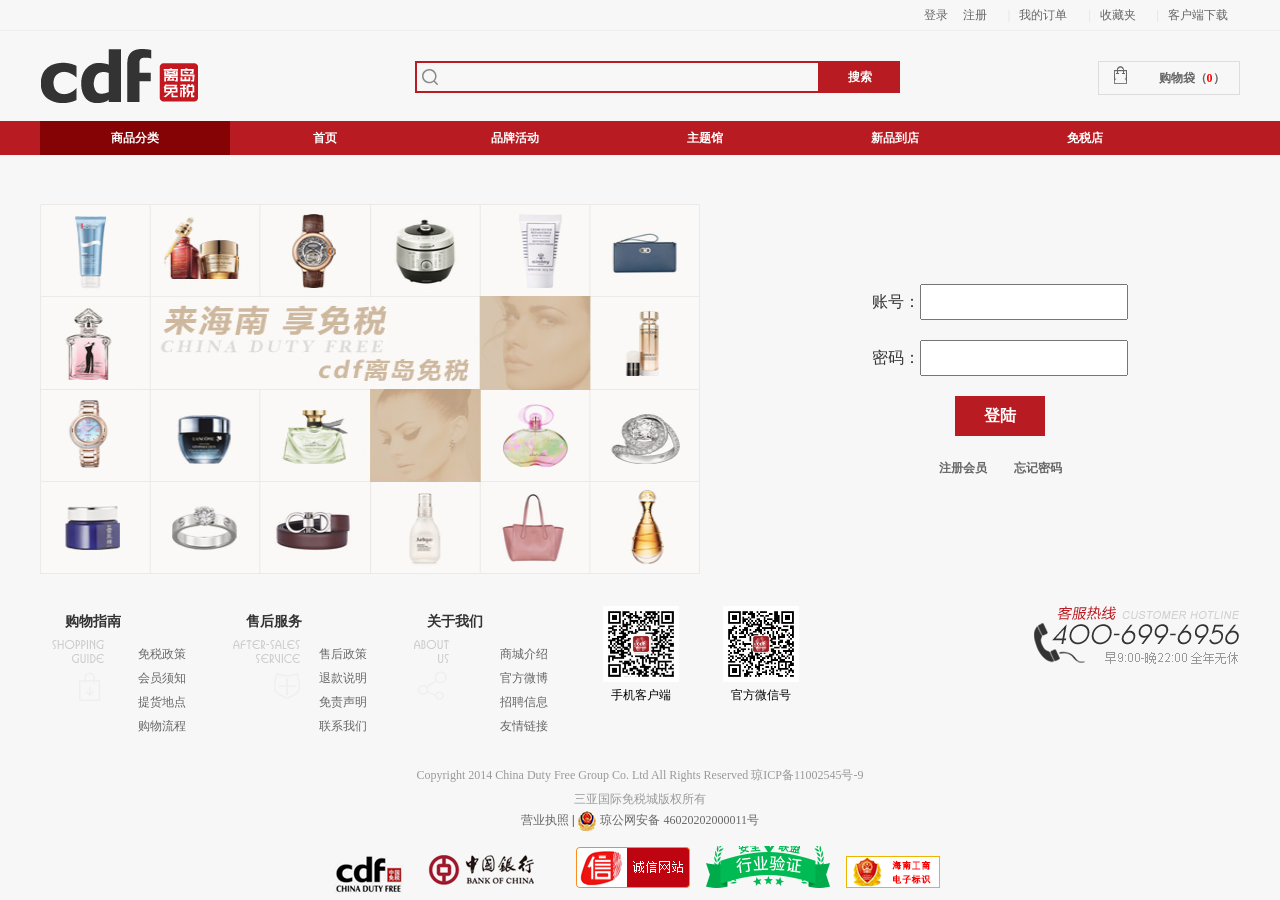
<file: log.html>
<!DOCTYPE html>
<html>
	<head>
		<meta charset="utf-8">
		<title>CDF离岛免税</title>
		<link rel="stylesheet" href="css/public.css">
		<link rel="stylesheet" href="css/home.css">
		<link rel="stylesheet" type="text/css" href="css/log.css"/>
	</head>
	<body>
		<!-- 顶部 -->
		<div id="top">
			<div class="margin">
				<div class="menu">
					<a href="log.html">登录</a>
					<a href="log in.html">注册</a>
					<span>|</span>
					<a href="#">我的订单</a>
					<span>|</span>
					<a href="#">收藏夹</a>
					<span>|</span>
					<a href="#">客户端下载</a>
				</div>
			</div>
		</div>

		<!--头部-->
		<div id="header">
			<div class="margin">
				<a href="#" class="logo">
					<img src="images/logo.png" alt="">
				</a>
				<form class="search">
					<input type="text" class="txt">
					<input type="submit" value="搜索" class="btn" />
				</form>

				<!-- 记得加JS跳转 -->
				<div class="shopcar">
					<a href="#">购物袋（<span>0</span>）</a>
				</div>
			</div>
		</div>
		<!-- 导航栏 -->
		<nav id="nav">
			<div class="margin">
				<ul class="clear">
					<li class="nav-list">
						<span>商品分类</span>
						<ul>
							<li class="list-1">
								<i></i><a href="#">美妆</a>
								<div class="min-box">
									<p>
										<span>护肤</span>
										<span>护肤</span>
										<span>护肤</span>
										<span>护肤</span>
										<span>护肤</span>
										<span>护肤</span>
										<span>护肤</span>
										<span>护肤</span>
										<span>护肤</span>
										<span>护肤</span>
										<span>护肤</span>
										<span>护肤</span>
										<span>护肤</span>
									</p>
									<p>
										<span>护肤</span>
										<span>护肤</span>
										<span>护肤</span>
										<span>护肤</span>
										<span>护肤</span>
										<span>护肤</span>
										<span>护肤</span>
										<span>护肤</span>
										<span>护肤</span>
										<span>护肤</span>
										<span>护肤</span>
										<span>护肤</span>
										<span>护肤</span>
									</p>
									<p>
										<span>护肤</span>
										<span>护肤</span>
										<span>护肤</span>
										<span>护肤</span>
										<span>护肤</span>
										<span>护肤</span>
										<span>护肤</span>
										<span>护肤</span>
										<span>护肤</span>
										<span>护肤</span>
										<span>护肤</span>
										<span>护肤</span>
										<span>护肤</span>
										<span>护肤</span>
										<span>护肤</span>
										<span>护肤</span>
										<span>护肤</span>
										<span>护肤</span>
										<span>护肤</span>
										<span>护肤</span>
										<span>护肤</span>
									</p>
									<p>
										<span>护肤</span>
										<span>护肤</span>
										<span>护肤</span>
										<span>护肤</span>
										<span>护肤</span>
										<span>护肤</span>
										<span>护肤</span>
										<span>护肤</span>
										<span>护肤</span>
										<span>护肤</span>
										<span>护肤</span>
										<span>护肤</span>
										<span>护肤</span>
									</p>
									<p>
										<span>护肤</span>
										<span>护肤</span>
										<span>护肤</span>
										<span>护肤</span>
										<span>护肤</span>
										<span>护肤</span>
										<span>护肤</span>
										<span>护肤</span>
										<span>护肤</span>
										<span>护肤</span>
										<span>护肤</span>
										<span>护肤</span>
										<span>护肤</span>
										<span>护肤</span>
										<span>护肤</span>
										<span>护肤</span>
										<span>护肤</span>
										<span>护肤</span>
									</p>
								</div>
							</li>
							<li class="list-2">
								<i></i><a href="#">香水</a>
								<div class="min-box">
									<p>
										<span>护肤</span>
										<span>护肤</span>
										<span>护肤</span>
										<span>护肤</span>
										<span>护肤</span>
										<span>护肤</span>
										<span>护肤</span>
										<span>护肤</span>
										<span>护肤</span>
										<span>护肤</span>
										<span>护肤</span>
										<span>护肤</span>
										<span>护肤</span>
									</p>
									<p>
										<span>护肤</span>
										<span>护肤</span>
										<span>护肤</span>
										<span>护肤</span>
										<span>护肤</span>
										<span>护肤</span>
										<span>护肤</span>
										<span>护肤</span>
										<span>护肤</span>
										<span>护肤</span>
										<span>护肤</span>
										<span>护肤</span>
										<span>护肤</span>
									</p>
									<p>
										<span>护肤</span>
										<span>护肤</span>
										<span>护肤</span>
										<span>护肤</span>
										<span>护肤</span>
										<span>护肤</span>
										<span>护肤</span>
										<span>护肤</span>
										<span>护肤</span>
										<span>护肤</span>
										<span>护肤</span>
										<span>护肤</span>
										<span>护肤</span>
										<span>护肤</span>
										<span>护肤</span>
										<span>护肤</span>
										<span>护肤</span>
										<span>护肤</span>
										<span>护肤</span>
										<span>护肤</span>
										<span>护肤</span>
									</p>
									<p>
										<span>护肤</span>
										<span>护肤</span>
										<span>护肤</span>
										<span>护肤</span>
										<span>护肤</span>
										<span>护肤</span>
										<span>护肤</span>
										<span>护肤</span>
										<span>护肤</span>
										<span>护肤</span>
										<span>护肤</span>
										<span>护肤</span>
										<span>护肤</span>
									</p>
									<p>
										<span>护肤</span>
										<span>护肤</span>
										<span>护肤</span>
										<span>护肤</span>
										<span>护肤</span>
										<span>护肤</span>
										<span>护肤</span>
										<span>护肤</span>
										<span>护肤</span>
										<span>护肤</span>
										<span>护肤</span>
										<span>护肤</span>
										<span>护肤</span>
										<span>护肤</span>
										<span>护肤</span>
										<span>护肤</span>
										<span>护肤</span>
										<span>护肤</span>
									</p>
								</div>
							</li>
							<li class="list-3">
								<i></i><a href="#">腕表</a>
								<div class="min-box">
									<p>
										<span>护肤</span>
										<span>护肤</span>
										<span>护肤</span>
										<span>护肤</span>
										<span>护肤</span>
										<span>护肤</span>
										<span>护肤</span>
										<span>护肤</span>
										<span>护肤</span>
										<span>护肤</span>
										<span>护肤</span>
										<span>护肤</span>
										<span>护肤</span>
									</p>
									<p>
										<span>护肤</span>
										<span>护肤</span>
										<span>护肤</span>
										<span>护肤</span>
										<span>护肤</span>
										<span>护肤</span>
										<span>护肤</span>
										<span>护肤</span>
										<span>护肤</span>
										<span>护肤</span>
										<span>护肤</span>
										<span>护肤</span>
										<span>护肤</span>
									</p>
									<p>
										<span>护肤</span>
										<span>护肤</span>
										<span>护肤</span>
										<span>护肤</span>
										<span>护肤</span>
										<span>护肤</span>
										<span>护肤</span>
										<span>护肤</span>
										<span>护肤</span>
										<span>护肤</span>
										<span>护肤</span>
										<span>护肤</span>
										<span>护肤</span>
										<span>护肤</span>
										<span>护肤</span>
										<span>护肤</span>
										<span>护肤</span>
										<span>护肤</span>
										<span>护肤</span>
										<span>护肤</span>
										<span>护肤</span>
									</p>
									<p>
										<span>护肤</span>
										<span>护肤</span>
										<span>护肤</span>
										<span>护肤</span>
										<span>护肤</span>
										<span>护肤</span>
										<span>护肤</span>
										<span>护肤</span>
										<span>护肤</span>
										<span>护肤</span>
										<span>护肤</span>
										<span>护肤</span>
										<span>护肤</span>
									</p>
									<p>
										<span>护肤</span>
										<span>护肤</span>
										<span>护肤</span>
										<span>护肤</span>
										<span>护肤</span>
										<span>护肤</span>
										<span>护肤</span>
										<span>护肤</span>
										<span>护肤</span>
										<span>护肤</span>
										<span>护肤</span>
										<span>护肤</span>
										<span>护肤</span>
										<span>护肤</span>
										<span>护肤</span>
										<span>护肤</span>
										<span>护肤</span>
										<span>护肤</span>
									</p>
								</div>
							</li>
							<li class="list-4">
								<i></i><a href="#">箱包</a>
								<div class="min-box">
									<p>
										<span>护肤</span>
										<span>护肤</span>
										<span>护肤</span>
										<span>护肤</span>
										<span>护肤</span>
										<span>护肤</span>
										<span>护肤</span>
										<span>护肤</span>
										<span>护肤</span>
										<span>护肤</span>
										<span>护肤</span>
										<span>护肤</span>
										<span>护肤</span>
									</p>
									<p>
										<span>护肤</span>
										<span>护肤</span>
										<span>护肤</span>
										<span>护肤</span>
										<span>护肤</span>
										<span>护肤</span>
										<span>护肤</span>
										<span>护肤</span>
										<span>护肤</span>
										<span>护肤</span>
										<span>护肤</span>
										<span>护肤</span>
										<span>护肤</span>
									</p>
									<p>
										<span>护肤</span>
										<span>护肤</span>
										<span>护肤</span>
										<span>护肤</span>
										<span>护肤</span>
										<span>护肤</span>
										<span>护肤</span>
										<span>护肤</span>
										<span>护肤</span>
										<span>护肤</span>
										<span>护肤</span>
										<span>护肤</span>
										<span>护肤</span>
										<span>护肤</span>
										<span>护肤</span>
										<span>护肤</span>
										<span>护肤</span>
										<span>护肤</span>
										<span>护肤</span>
										<span>护肤</span>
										<span>护肤</span>
									</p>
									<p>
										<span>护肤</span>
										<span>护肤</span>
										<span>护肤</span>
										<span>护肤</span>
										<span>护肤</span>
										<span>护肤</span>
										<span>护肤</span>
										<span>护肤</span>
										<span>护肤</span>
										<span>护肤</span>
										<span>护肤</span>
										<span>护肤</span>
										<span>护肤</span>
									</p>
									<p>
										<span>护肤</span>
										<span>护肤</span>
										<span>护肤</span>
										<span>护肤</span>
										<span>护肤</span>
										<span>护肤</span>
										<span>护肤</span>
										<span>护肤</span>
										<span>护肤</span>
										<span>护肤</span>
										<span>护肤</span>
										<span>护肤</span>
										<span>护肤</span>
										<span>护肤</span>
										<span>护肤</span>
										<span>护肤</span>
										<span>护肤</span>
										<span>护肤</span>
									</p>
								</div>
							</li>
							<li class="list-5">
								<i></i><a href="#">配饰</a>
								<div class="min-box">
									<p>
										<span>护肤</span>
										<span>护肤</span>
										<span>护肤</span>
										<span>护肤</span>
										<span>护肤</span>
										<span>护肤</span>
										<span>护肤</span>
										<span>护肤</span>
										<span>护肤</span>
										<span>护肤</span>
										<span>护肤</span>
										<span>护肤</span>
										<span>护肤</span>
									</p>
									<p>
										<span>护肤</span>
										<span>护肤</span>
										<span>护肤</span>
										<span>护肤</span>
										<span>护肤</span>
										<span>护肤</span>
										<span>护肤</span>
										<span>护肤</span>
										<span>护肤</span>
										<span>护肤</span>
										<span>护肤</span>
										<span>护肤</span>
										<span>护肤</span>
									</p>
									<p>
										<span>护肤</span>
										<span>护肤</span>
										<span>护肤</span>
										<span>护肤</span>
										<span>护肤</span>
										<span>护肤</span>
										<span>护肤</span>
										<span>护肤</span>
										<span>护肤</span>
										<span>护肤</span>
										<span>护肤</span>
										<span>护肤</span>
										<span>护肤</span>
										<span>护肤</span>
										<span>护肤</span>
										<span>护肤</span>
										<span>护肤</span>
										<span>护肤</span>
										<span>护肤</span>
										<span>护肤</span>
										<span>护肤</span>
									</p>
									<p>
										<span>护肤</span>
										<span>护肤</span>
										<span>护肤</span>
										<span>护肤</span>
										<span>护肤</span>
										<span>护肤</span>
										<span>护肤</span>
										<span>护肤</span>
										<span>护肤</span>
										<span>护肤</span>
										<span>护肤</span>
										<span>护肤</span>
										<span>护肤</span>
									</p>
									<p>
										<span>护肤</span>
										<span>护肤</span>
										<span>护肤</span>
										<span>护肤</span>
										<span>护肤</span>
										<span>护肤</span>
										<span>护肤</span>
										<span>护肤</span>
										<span>护肤</span>
										<span>护肤</span>
										<span>护肤</span>
										<span>护肤</span>
										<span>护肤</span>
										<span>护肤</span>
										<span>护肤</span>
										<span>护肤</span>
										<span>护肤</span>
										<span>护肤</span>
									</p>
								</div>
							</li>
							<li class="list-6">
								<i></i><a href="#">鞋帽</a>
								<div class="min-box">
									<p>
										<span>护肤</span>
										<span>护肤</span>
										<span>护肤</span>
										<span>护肤</span>
										<span>护肤</span>
										<span>护肤</span>
										<span>护肤</span>
										<span>护肤</span>
										<span>护肤</span>
										<span>护肤</span>
										<span>护肤</span>
										<span>护肤</span>
										<span>护肤</span>
									</p>
									<p>
										<span>护肤</span>
										<span>护肤</span>
										<span>护肤</span>
										<span>护肤</span>
										<span>护肤</span>
										<span>护肤</span>
										<span>护肤</span>
										<span>护肤</span>
										<span>护肤</span>
										<span>护肤</span>
										<span>护肤</span>
										<span>护肤</span>
										<span>护肤</span>
									</p>
									<p>
										<span>护肤</span>
										<span>护肤</span>
										<span>护肤</span>
										<span>护肤</span>
										<span>护肤</span>
										<span>护肤</span>
										<span>护肤</span>
										<span>护肤</span>
										<span>护肤</span>
										<span>护肤</span>
										<span>护肤</span>
										<span>护肤</span>
										<span>护肤</span>
										<span>护肤</span>
										<span>护肤</span>
										<span>护肤</span>
										<span>护肤</span>
										<span>护肤</span>
										<span>护肤</span>
										<span>护肤</span>
										<span>护肤</span>
									</p>
									<p>
										<span>护肤</span>
										<span>护肤</span>
										<span>护肤</span>
										<span>护肤</span>
										<span>护肤</span>
										<span>护肤</span>
										<span>护肤</span>
										<span>护肤</span>
										<span>护肤</span>
										<span>护肤</span>
										<span>护肤</span>
										<span>护肤</span>
										<span>护肤</span>
									</p>
									<p>
										<span>护肤</span>
										<span>护肤</span>
										<span>护肤</span>
										<span>护肤</span>
										<span>护肤</span>
										<span>护肤</span>
										<span>护肤</span>
										<span>护肤</span>
										<span>护肤</span>
										<span>护肤</span>
										<span>护肤</span>
										<span>护肤</span>
										<span>护肤</span>
										<span>护肤</span>
										<span>护肤</span>
										<span>护肤</span>
										<span>护肤</span>
										<span>护肤</span>
									</p>
								</div>
							</li>
							<li class="list-7">
								<i></i><a href="#">生活</a>
								<div class="min-box">
									<p>
										<span>护肤</span>
										<span>护肤</span>
										<span>护肤</span>
										<span>护肤</span>
										<span>护肤</span>
										<span>护肤</span>
										<span>护肤</span>
										<span>护肤</span>
										<span>护肤</span>
										<span>护肤</span>
										<span>护肤</span>
										<span>护肤</span>
										<span>护肤</span>
									</p>
									<p>
										<span>护肤</span>
										<span>护肤</span>
										<span>护肤</span>
										<span>护肤</span>
										<span>护肤</span>
										<span>护肤</span>
										<span>护肤</span>
										<span>护肤</span>
										<span>护肤</span>
										<span>护肤</span>
										<span>护肤</span>
										<span>护肤</span>
										<span>护肤</span>
									</p>
									<p>
										<span>护肤</span>
										<span>护肤</span>
										<span>护肤</span>
										<span>护肤</span>
										<span>护肤</span>
										<span>护肤</span>
										<span>护肤</span>
										<span>护肤</span>
										<span>护肤</span>
										<span>护肤</span>
										<span>护肤</span>
										<span>护肤</span>
										<span>护肤</span>
										<span>护肤</span>
										<span>护肤</span>
										<span>护肤</span>
										<span>护肤</span>
										<span>护肤</span>
										<span>护肤</span>
										<span>护肤</span>
										<span>护肤</span>
									</p>
									<p>
										<span>护肤</span>
										<span>护肤</span>
										<span>护肤</span>
										<span>护肤</span>
										<span>护肤</span>
										<span>护肤</span>
										<span>护肤</span>
										<span>护肤</span>
										<span>护肤</span>
										<span>护肤</span>
										<span>护肤</span>
										<span>护肤</span>
										<span>护肤</span>
									</p>
									<p>
										<span>护肤</span>
										<span>护肤</span>
										<span>护肤</span>
										<span>护肤</span>
										<span>护肤</span>
										<span>护肤</span>
										<span>护肤</span>
										<span>护肤</span>
										<span>护肤</span>
										<span>护肤</span>
										<span>护肤</span>
										<span>护肤</span>
										<span>护肤</span>
										<span>护肤</span>
										<span>护肤</span>
										<span>护肤</span>
										<span>护肤</span>
										<span>护肤</span>
									</p>
								</div>
							</li>
						</ul>
					</li>
					<li><a href="#">首页</a></li>
					<li><a href="#">品牌活动</a></li>
					<li><a href="#">主题馆</a></li>
					<li><a href="#">新品到店</a></li>
					<li><a href="#">免税店</a></li>
				</ul>
			</div>
		</nav>
		
		<!-- log -->
		<div id="log">
			<div class="margin">
				<img src="images/log.jpg" alt="">
				<form>
					<span>账号：</span><input type="text" name="user" id="user" value="" />
					<br>
					<span>密码：</span><input type="password" name="psw" id="psw" value="" />
					<br>
					<input type="button" name="" id="btn" value="登陆" />
					<p>
						<a href="#">注册会员</a>
						<a href="#">忘记密码</a>
					</p>
				</form>
			</div>
		</div>
		
		
		
		
		
		<!-- 底部 -->
		<div id="bottom">
			<div class="margin">
				<div class="bottom1">
					<h3>购物指南</h3>
					<img src="images/b1.png" alt="">
					<ul>
						<li><a href="#">免税政策</a></li>
						<li><a href="#">会员须知</a></li>
						<li><a href="#">提货地点</a></li>
						<li><a href="#">购物流程</a></li>
					</ul>
				</div>
				<div class="bottom1">
					<h3>售后服务</h3>
					<img src="images/b2.png">
					<ul>
						<li><a href="#">售后政策</a></li>
						<li><a href="#">退款说明</a></li>
						<li><a href="#">免责声明</a></li>
						<li><a href="#">联系我们</a></li>
					</ul>
				</div>
				<div class="bottom1">
					<h3>关于我们</h3>
					<img src="images/b3.png">
					<ul>
						<li><a href="#">商城介绍</a></li>
						<li><a href="#">官方微博</a></li>
						<li><a href="#">招聘信息</a></li>
						<li><a href="#">友情链接</a></li>
					</ul>
				</div>
				<div class="bottom2">
					<img src="images/ma.jpg" alt="">
					手机客户端
				</div>
				<div class="bottom2">
					<img src="images/ma2.jpg" alt="">
					官方微信号
				</div>
				<div class="tel">
					<img src="images/tel.png" alt="">
				</div>
			</div>
		</div>
		<!-- 页脚 -->
		<div id="footer">
			<div class="content">
				Copyright 2014 China Duty Free Group Co. Ltd All Rights Reserved  琼ICP备11002545号-9 <br>
				三亚国际免税城版权所有
			</div>
			<div class="info">
				<a href="#">营业执照</a>
				<span>|</span>
				<a href="#"><img src="images/mao.png" alt=""> 琼公网安备 46020202000011号</a>
			</div>
			<div class="di">
				<img src="images/di.png" alt="">
			</div>
		</div>
		<script type="text/javascript" src="libs/ajax.3.0.js"></script>
		<script type="text/javascript" src="js/log.js"></script>
	</body>
</html>
</file>
<file: css/public.css>
@charset "utf-8";
/* CSS Document */

body,ol,ul,h1,h2,h3,h4,h5,h6,p,th,td,dl,dd,form,fieldset,legend,input,textarea,select,td,figure{margin:0;padding:0;}
body{font:12px  "宋体"; word-wrap:break-word;}
a,u,s,del{color:#666;text-decoration:none} 
fieldset ,a img,.bor0 {border:0;}
i,em,b{font-style:normal;font-weight:100;}
li{list-style:none;}
img{vertical-align:middle;}
table{border-collapse:collapse;}/*合并边框*/
.ind2{text-indent:2em;}
textarea{resize:none;}/*禁止拖动*/
textarea,input{outline:none;}/*去除Google点击蓝框*/


/*图片水平垂直对齐*/
.valign{text-align:center;}
.valign img{vertical-align:middle;}
.valign:after{content:"";display:inline-block;vertical-align:middle;height:100%;}

/*文本溢出隐藏*/
.over{overflow:hidden;text-overflow:ellipsis;white-space:nowrap;}

/*万能清除法*/
.clear:after{content:"";clear:both;display:block;}
.clear:before{content:"";display:table;}
</file>
<file: css/shoping.css>
/*这个文件为购物车专属CSS，购物车不再引入公共的CSS*/

.margin{
	width: 1000px;
	margin: 0 auto;
}

body{
	background: #F7F7F7;
}
.active{
	background:#fff;
	border-left: 1px solid #999;
	border-right: 1px solid #999;
	border-bottom:0;
	border-top: 2px solid #B81C22;
}

/*顶部*/
#top{
	height:30px;
	border-bottom:1px solid #eeeeee;
}

#top .menu{
	float: right;
	font:12px/30px "";
}

#top .menu a{
	color: #666666;
	margin-right: 12px;
}

#top .menu span{
	margin: 6px;
	color: #dddddd;
}

/* 购物车头部 */

#header{
	height: 80px;
	background: #B81C22;
}

#header .margin{
	overflow: hidden;
}

#header .margin .logo{
	float: left;
}

#header .margin .car{
	float: right;
	margin-top: 14px;
}

/*顶部提示*/

#care{
	text-align: center;
	width: 998px;
	height: 34px;
	border:1px solid #f1e2b0;
	background: #fffbee;
	margin: 20px auto;
	font:12px/34px "";
	color: #666;
}

#list{
	width: 1200px;
	margin: 10px auto;
	
}

#list img{
	display: block;
	width: 100px;
	margin: 0 auto;
}

#list em{
	display: block;
	width: 120px;
	height: 30px;
	background: #B81C22;
	color: #fff;
	font: 16px/30px "";
	text-align: center;
	margin:0 auto;
	border-radius: 5px;
	cursor: pointer;	/*鼠标变形*/
}






/*底部*/

#bottom{
	overflow: hidden;
	margin-bottom: 25px;
	margin-top: 100px;
}

#bottom .bottom1{
	width: 146px;
	/* height: 153px; */	/*test*/
	margin-right: 35px;
	/* border: 1px solid #000; */			/*test*/
	background-position: 25px 32px;
	float:left;
}

#bottom .bottom1 h3{
	font:700 14px/32px "";
	margin-left:25px;
	color: #333;
}

#bottom .bottom1>img{
	margin: 2px auto auto 12px;
}

#bottom .bottom1>ul{
	float: right;
	margin: 4px 0 0 18px;
	font: 12px/24px "";
}

#bottom .bottom2{
	width: 76px;
	text-align: center;
	float: left;
	margin: 0 24px 0 20px;
}

#bottom .bottom2>img{
	width: 76px;
	display: block;
	margin-bottom: 5px;
}

#bottom .tel{
	float: right;
}

/*footer*/
#footer{}

#footer .content{
	text-align: center;
	color: #999;
	font:12px/24px "";
}

#footer .info{
	text-align: center;
	margin-bottom: 15px;
}

#footer .di>img{
	display: block;
	margin:0 auto;
}
</file>
<file: css/home.css>
.margin{
	width: 1200px;
	margin: 0 auto;
}

body{
	background: #F7F7F7;
}
.active{
	background:#fff;
	border-left: 1px solid #999;
	border-right: 1px solid #999;
	border-bottom:0;
	border-top: 2px solid #B81C22;
}

/*顶部*/
#top{
	height:30px;
	border-bottom:1px solid #eeeeee;
}

#top .menu{
	float: right;
	font:12px/30px "";
}

#top .menu a{
	color: #666666;
	margin-right: 12px;
}

#top .menu span{
	margin: 6px;
	color: #dddddd;
}

/*头部*/
#header{
	height:90px;
	/* background: #07cbc9; */        	/*测试颜色 记得改*/
	
}

#header .logo{
	float: left;
	margin-top:18px;
}

#header .search{
	margin-left:375px;
	padding-top:30px;
}

#header .search .txt{
	float: left;
	width: 365px;
	height:28px;
	border:2px solid #B81C22;
	padding:0 12px 0 12px;
	background: url(../images/soso.png) no-repeat 5px center;
	padding-left:24px;
}

#header .search .btn{
	float: left;
	width: 80px;
	height: 32px;
	background: #b81c22;
	border: none;
	color:#fff;
	font-size: 12px;
	font-weight: 700;
	cursor:pointer;
}

#header .shopcar{
	width: 140px;
	height:32px;
	text-align: center;
	font: 700 12px/32px "";
	float: right;
	border:1px solid #DDDDDD;
	background: url(../images/shop.png) no-repeat #f7f7f7;
	background-position:15px 4px;
	text-indent:45px;
}

#header .shopcar a span{
	color: red;
}

/*导航栏*/
#nav{
	height:34px;
	background: #b81c22;
	margin-bottom: 1px;
}

#nav ul li{
	float: left;
	width: 190px;
	font:700 12px/34px "";
	color:#fff;
	text-align: center;
}

#nav ul li.nav-list{
	background: #850305;
}

#nav ul li.nav-list > ul{
	width: 190px;
	height: 400px;
	background: #FF0000;	/*test*/
	position: absolute;
	display: none;
	z-index: 50;
}

#nav ul li.nav-list ul li{
	width:190px;
	text-align: center;	
	position: relative;
	border: 1px solid #850305;
	border-top:0;
}

#nav ul li.nav-list ul li a{
	display: block;
	height: 57px;
	background: #fff;
	color: #000;
	font:16px/57px "";
}

#nav ul li.nav-list ul li>i{
	display: block;
	position: absolute;
	width: 17px;
	height: 17px;
	background: url(../images/css.png) no-repeat;
	top:40%;
	left:60px;
}

#nav ul li.nav-list ul li .min-box{
	box-sizing: border-box;
	background: #fff;		/*test*/
	width:730px;
	height: 400px;
	min-height: 358px;
	padding: 15px 25px 15px;
	border: 1px solid #850305;
	position: absolute;
	left:189px;
	top:0;
	overflow: hidden;
	display: none;
	
}

#nav ul li.nav-list ul li .min-box p{
	text-align: left;
	border-bottom: 1px solid #850305;
	width: 490px;
	
}

#nav ul li.nav-list ul li .min-box p span{
	font: 12px/42px "";
	margin: 0 5px;
	color: #666;
}

/*鼠标滑过显示导航菜单*/
#nav ul li.nav-list:hover>ul{
	display: block;
}

/*鼠标滑过显示二级菜单*/
#nav ul li.nav-list ul li:hover div{
	display: block;
}

/*调整图片整合*/
#nav ul li.nav-list ul li.list-2 i{
	background-position: 0 -17px;
}
#nav ul li.nav-list ul li.list-3 i{
	background-position: 0 -34px;
}
#nav ul li.nav-list ul li.list-4 i{
	background-position: 0 -51px;
}
#nav ul li.nav-list ul li.list-5 i{
	background-position: 0 -68px;
}
#nav ul li.nav-list ul li.list-6 i{
	background-position: 0 -85px;
}
#nav ul li.nav-list ul li.list-7 i{
	background-position: 0 -102px;
}














#nav ul li a{
	color: #fff;
}

#nav ul li a:hover{
	color:lemonchiffon;
}



























































/*底部*/

#bottom{
	overflow: hidden;
	margin-bottom: 25px;
}

#bottom .bottom1{
	width: 146px;
	/* height: 153px; */	/*test*/
	margin-right: 35px;
	/* border: 1px solid #000; */			/*test*/
	background-position: 25px 32px;
	float:left;
}

#bottom .bottom1 h3{
	font:700 14px/32px "";
	margin-left:25px;
	color: #333;
}

#bottom .bottom1>img{
	margin: 2px auto auto 12px;
}

#bottom .bottom1>ul{
	float: right;
	margin: 4px 0 0 18px;
	font: 12px/24px "";
}

#bottom .bottom2{
	width: 76px;
	text-align: center;
	float: left;
	margin: 0 24px 0 20px;
}

#bottom .bottom2>img{
	width: 76px;
	display: block;
	margin-bottom: 5px;
}

#bottom .tel{
	float: right;
}

/*footer*/
#footer{}

#footer .content{
	text-align: center;
	color: #999;
	font:12px/24px "";
}

#footer .info{
	text-align: center;
	margin-bottom: 15px;
}

#footer .di>img{
	display: block;
	margin:0 auto;
}
</file>
<file: css/goods.css>
#cont {
	width: 1000px;
	overflow: hidden;
	margin: 10px auto;
}

#cont .box {
	width: 250px;
	border: 1px solid #DDDDDD;
	box-sizing: border-box;
	text-align: center;
	float: left;
	margin-bottom: 10px;
}

#cont .box img {
	width: 30%;
	display: block;
	margin: 5px auto;
}

#cont .box span {
	display: block;
	color: red;
}

#cont .box p {
	height: 40px;
	overflow: hidden;
	font-size: 14px;
	line-height: 20px;
}

#cont .box em {
	display: block;
	width: 120px;
	line-height: 22px;
	color: #fff;
	background: blue;
	margin: 5px auto;
	cursor: pointer;
}
</file>
<file: css/log in.css>
#log{
	height: 450px;
/* 	background: #07cbc9; */		/*test*/
	position: relative;
}

#log img{
	float: left;
	width:660px;
	height: 370px;
	position: absolute;
	top:48px; 
}

#log form{
	width: 480px;
	height: 310px;
	float: right;
	text-align: center;
	margin-top: 60px;
}

#log form h3{
	margin-bottom: 60px;
	font: 16px/32px "华文行楷";
	color: #B81C22;
}

#log form span{
	font: 16px/32px "";
	color: #333;
}

#log form span.xieyi{
	color: #333;
	font:12px/32px "";
	
}

#user{
	width: 180px;
	height: 32px;
	padding: 0 12px;
	margin-bottom: 20px;
}

#psw{
	width: 180px;
	height: 32px;
	padding: 0 12px;
	margin-bottom: 20px;
}

#btn{
	width: 90px;
	height: 40px;
	border: 0;
	background: #B81C22;
	color: #fff;
	font: 700 16px/40px "";
	margin-bottom: 20px;
}

#log form p{
	font:700 12px/24px "";
}

#log form p a{
	margin: 0 12px;
}

#log form p a:hover{
	color: #ff0000;
}
</file>
<file: css/log.css>
#log{
	height: 450px;
/* 	background: #07cbc9; */		/*test*/
	position: relative;
}

#log img{
	float: left;
	width:660px;
	height: 370px;
	position: absolute;
	top:48px; 
}

#log form{
	width: 480px;
	height: 310px;
	float: right;
	margin-top:48px;
	text-align: center;
	padding-top: 80px;
}

#log form span{
	font: 16px/32px "";
	color: #333;
}

#user{
	width: 180px;
	height: 32px;
	padding: 0 12px;
	margin-bottom: 20px;
}

#psw{
	width: 180px;
	height: 32px;
	padding: 0 12px;
	margin-bottom: 20px;
}

#btn{
	width: 90px;
	height: 40px;
	border: 0;
	background: #B81C22;
	color: #fff;
	font: 700 16px/40px "";
	margin-bottom: 20px;
}

#log form p{
	font:700 12px/24px "";
}

#log form p a{
	margin: 0 12px;
}

#log form p a:hover{
	color: #ff0000;
}
</file>
